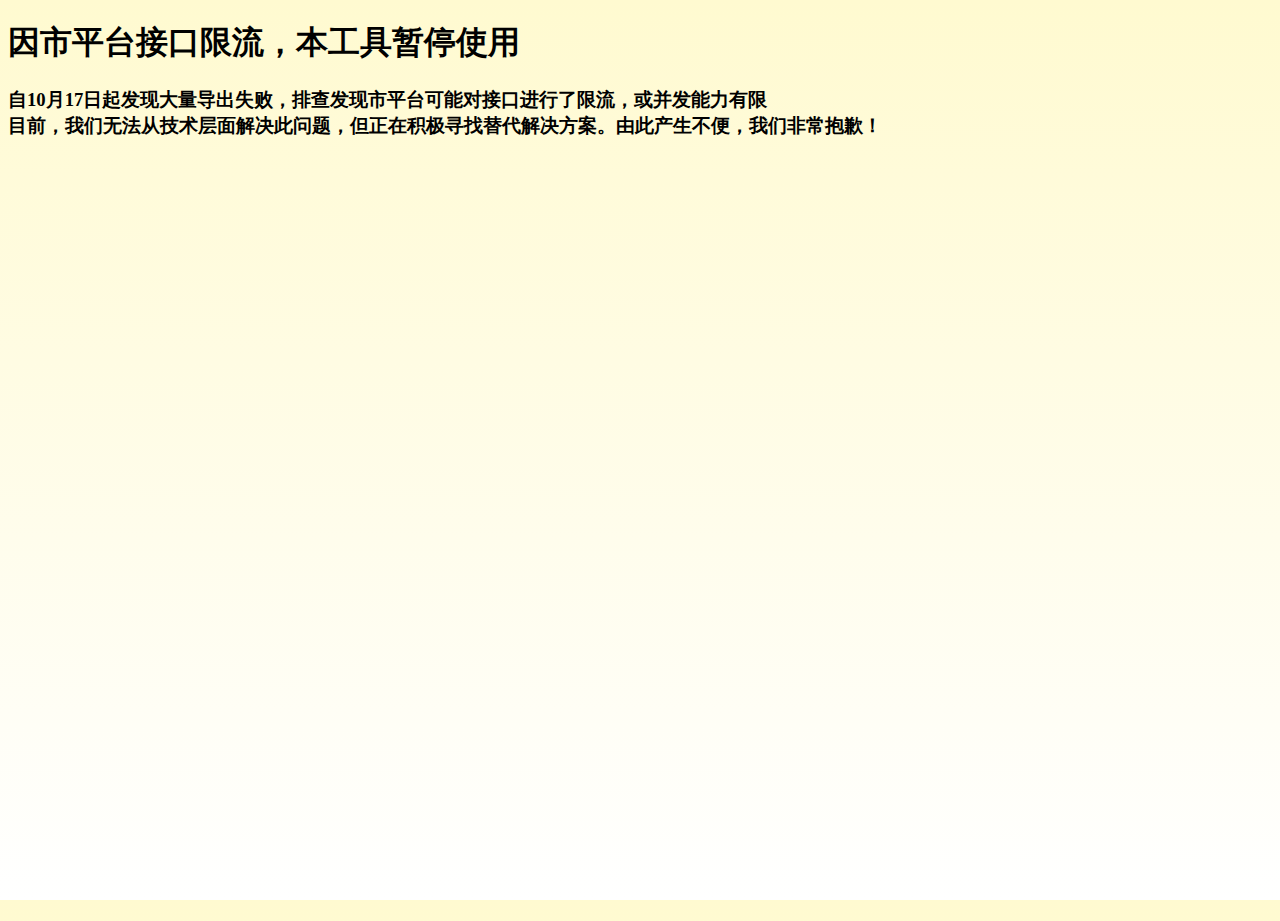
<file: frontend/index2.html>
<!DOCTYPE html>
<html>
<head>
<meta charset="utf-8">
<title>提示信息</title>

<style>
html{ height: 100%;}
body{ min-height: 100%; background: linear-gradient(#FFFAD0,#ffffff); }
</style>
</head>
<body >
    <h1>因市平台接口限流，本工具暂停使用</h1>
    <h3>自10月17日起发现大量导出失败，排查发现市平台可能对接口进行了限流，或并发能力有限
        <br>
        目前，我们无法从技术层面解决此问题，但正在积极寻找替代解决方案。由此产生不便，我们非常抱歉！
    </h3>

</body>
</html>
</file>
